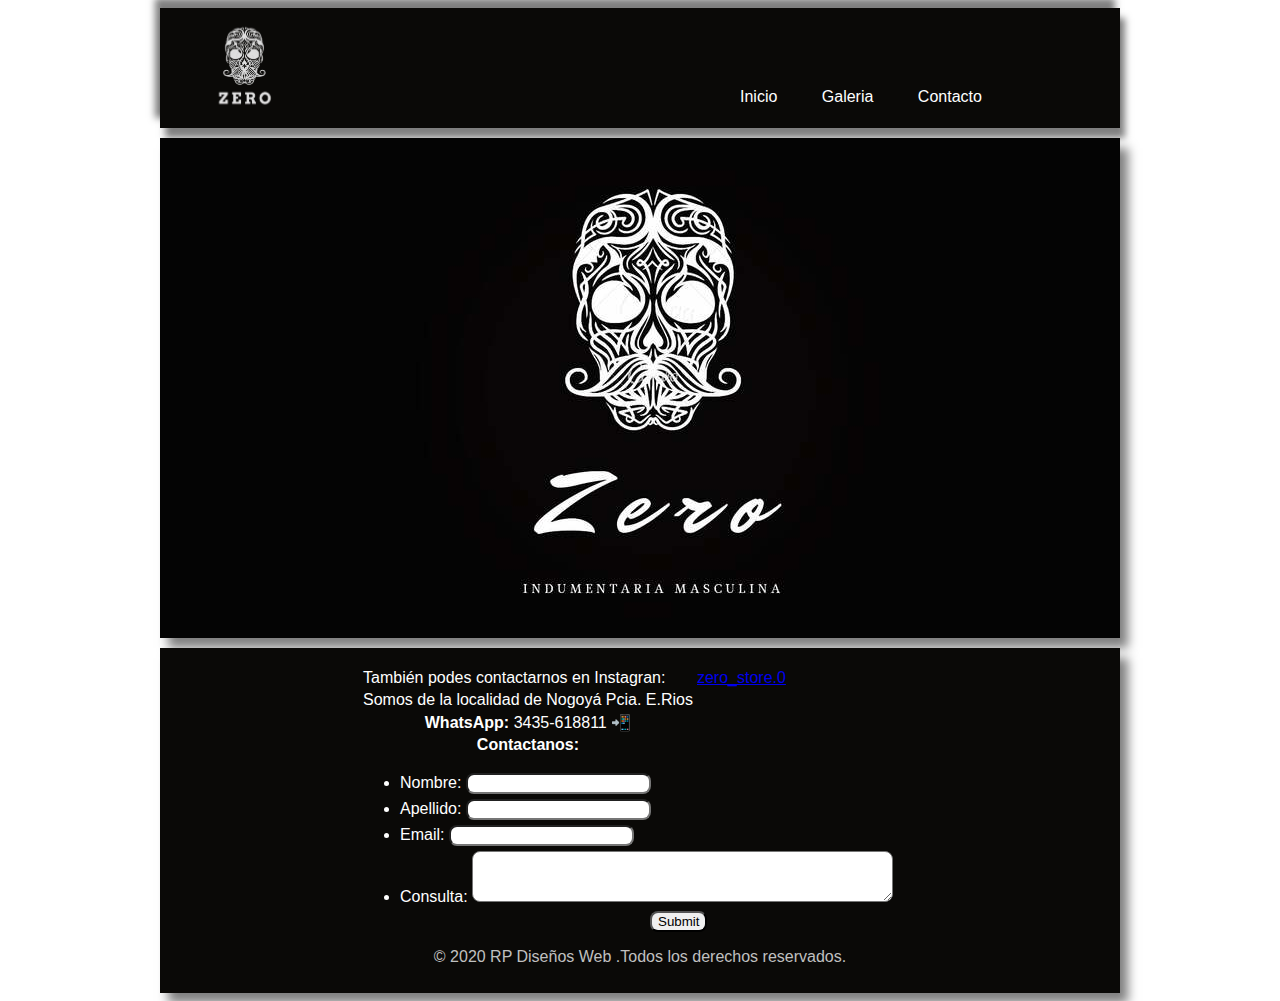
<file: index.html>
<!DOCTYPE html>
<html lang="en">
<head>
    <meta charset="UTF-8">
    <meta name="author" content="Ruben Piccoli" />
    <meta name="viewport" content="width=device-width, initial-scale=1.0">
    <link rel="stylesheet" href="estilos.css"> 
    <link rel="shortcut icon" href="imagenes/icono.ico" type="image/x-icon"> <!--Icono de la barra titulo-->
    <title>Zero_Store</title>

    <!--Css Interno-->
    <style>
      footer{
         background-color: rgb(10,9,7);
         margin-top: 10px;
         height: 345px;
         box-shadow: 8px 10px 10px rgba(0,0,0,0.5);

}
      #formulario{
         margin-left: 200px;
         border-radius: 15px;
      }
      #formulario li{
         color: #ffffff;
         margin-top: 5px;
         margin-bottom: 5px;
         
      }
      input, textarea{
         border-radius: 8px;

      }
      .boton{
         
         margin-left: 250px;

      }


 </style>
  
   </head>
<body>
    <header>
         <div id="logo">
            <img src="imagenes/logo.jpeg" alt="logo">
         </div>

         <nav id="botonera">
            <ul>
                <li><a href="#inicio">Inicio</a></li>
                <li><a href="galeria.html">Galeria</a></li>
                <li><a href="#contacto">Contacto</a></li>
            </ul>
        </nav>
    </header>

    <section id="inicio">
           <img src="imagenes/inicio.jpeg" alt="imagen de inicio">
    </section>

    <footer>
      
            <section id="contacto">
                <div class="info-contacto">
                     <table style="margin-left: 200px;text-align: center; ">
                        <br>
                        
                           <tr>
                               <td style="color: #ffffff ;text-align: left;">También podes contactarnos en Instagran: </td>
                               <td style="color: #ffffff ;text-align: left;"><a href="https://instagram.com/zero_store.0?igshid=dpw0av0qq8w">zero_store.0</a></td>
                           </tr>
                           <tr>
                               <td style="color: #ffffff; text-align: left;">Somos de la localidad de Nogoyá Pcia. E.Rios</td>
                           </tr>
                           <tr>
                                 <td style="color: #ffffff"><strong>WhatsApp: </strong> 3435-618811 📲</td>   
                           </tr>
                           <tr>
                              <td style="color: #ffffff"><strong>Contactanos:</strong></td>   
                           </tr>
               
                     </table>
                    </div>
                     <div id="formulario">
                        <form method="POST" action="#">
                            
                        <ul>
                           <li>Nombre:    <input type="text" name="nombre" maxlength="40" required></li>
                           <li>Apellido:  <input type="text" name="apellido" maxlength="50" required></li>
                           <li>Email:     <input type="email" name="correo" maxlength="100" required></li>
                           <li>Consulta:  <textarea name="consulta" rows="3" cols="50" ></textarea></li>
                           <span class="boton"><input type="submit"></span>
                  
                        </ul>
                        
                  
                     </form>
                  </div>
                      
            <p style="color: silver;text-align: center;">© 2020 RP Diseños Web .Todos los derechos reservados.</p>
        
        </section>
    </footer>
</body>
</html>
</file>
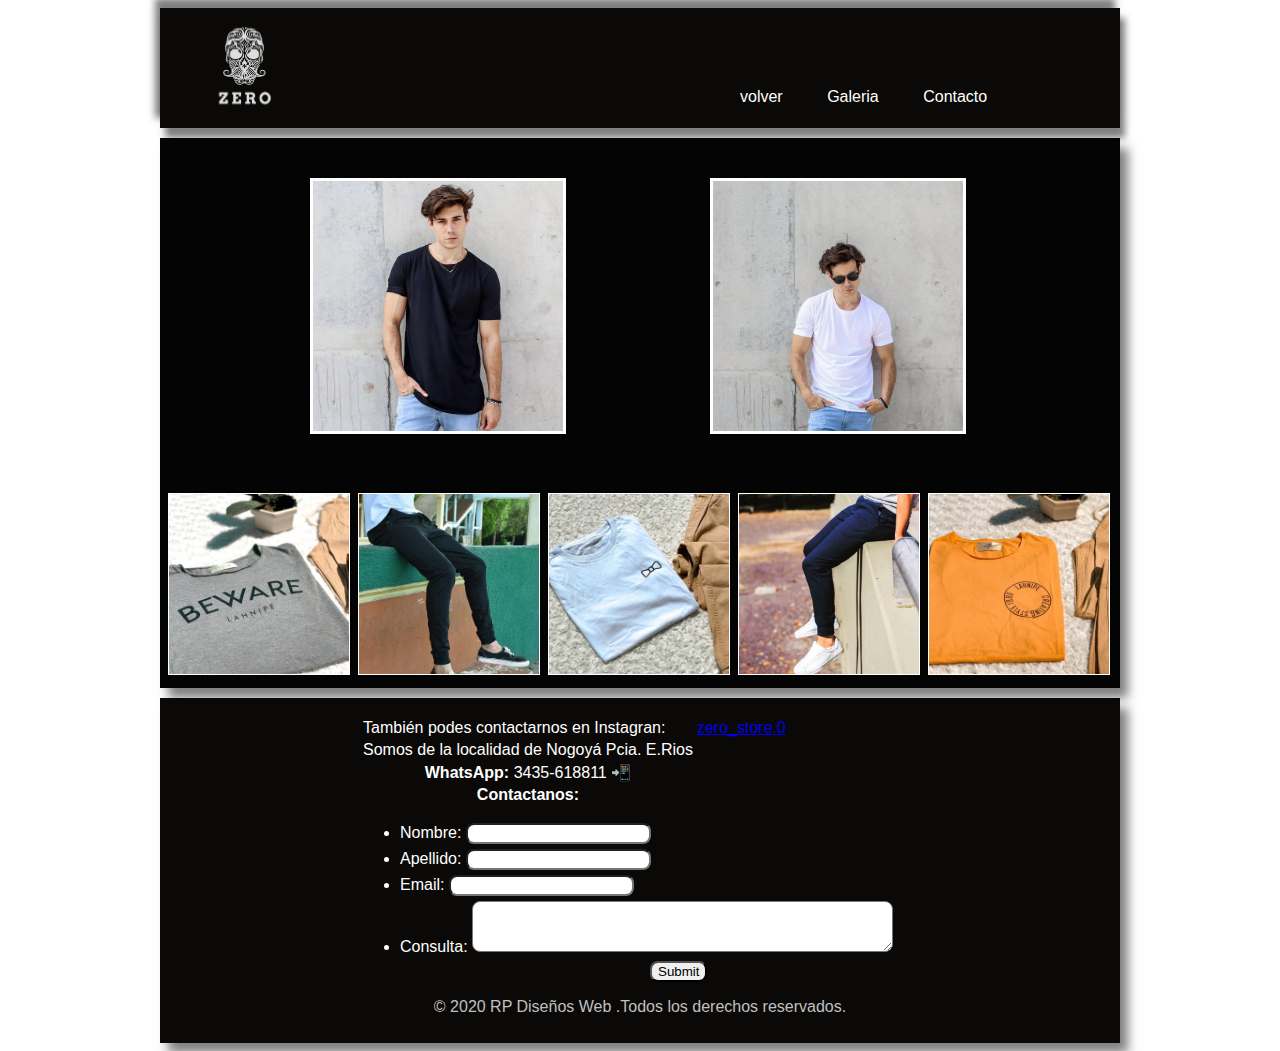
<file: galeria.html>
<!DOCTYPE html>
<html lang="en">
<head>
    <meta charset="UTF-8">
    <meta name="author" content="Ruben Piccoli" />
    <meta name="viewport" content="width=device-width, initial-scale=1.0">
    <link rel="stylesheet" href="estilos.css"> 
    <link rel="shortcut icon" href="imagenes/icono.ico" type="image/x-icon"> <!--Icono de la barra titulo-->
    <title>Zero_store</title>

<!--Css interno-->
    <style>
        footer{
           background-color: rgb(10,9,7);
           margin-top: 10px;
           height: 345px;
           box-shadow: 8px 10px 10px rgba(0,0,0,0.5);

}
        #formulario{
           margin-left: 200px;
           border-radius: 15px;
        }
        #formulario li{
           color: #ffffff;
           margin-top: 5px;
           margin-bottom: 5px;
           
        }
        input, textarea{
           border-radius: 8px;

        }
        .boton{
           
           margin-left: 250px;

        }


   </style>
 
</head>
<body>
    <header>
         <div id="logo">
             <img src="imagenes/logo.jpeg" alt="logo">
         </div>

         <nav id="botonera">
            <ul>
                <li><a href="index.html">volver</a></li>
                <li><a href="galeria.html">Galeria</a></li>
                <li><a href="#contacto">Contacto</a></li>
            </ul>
        </nav>
    </header>

    <section id="galeria">
        <div id="portada1">
            <img src="imagenes/portada1.jpeg" alt="portada1">
        </div>
        <div id="portada2">
             <img src="imagenes/portada 2.jpeg" alt="portada2">
        </div>
    
                    <div id="galeria-fotos">  
                            <div id="foto1">
                                <img src="imagenes/2.jpeg" alt="remera gris" width="100%">
                            </div>
                            <div id="foto2">
                                <img src="imagenes/10.jpeg" alt="jogger verde" width="100%">
                            </div>
                            <div id="foto3">
                                <img src="imagenes/9.jpeg" alt="remera celeste" width="100%">
                            </div>
                            <div id="foto4">
                                <img src="imagenes/11.jpeg" alt="jogger azul" width="100%">
                            </div>
                            <div id="foto5">
                                <img src="imagenes/5.jpeg" alt="remera naranja" width="100%">
                            </div>
                            
                    </div>   
        

    </section>

    <footer>
        

        <section id="contacto">
            <div class="info-contacto">
                 <table style="margin-left: 200px;text-align: center;">
                    <br>
                    
                        <tr>
                            <td style="color: #ffffff ;text-align: left;">También podes contactarnos en Instagran: </td>
                            <td style="color: #ffffff ;text-align: left;"><a href="https://instagram.com/zero_store.0?igshid=dpw0av0qq8w">zero_store.0</a></td>
                        </tr>
                        <tr>
                            <td style="color: #ffffff; text-align: left;">Somos de la localidad de Nogoyá Pcia. E.Rios</td>
                        </tr>
                        <tr>
                            <td style="color: #ffffff"><strong>WhatsApp: </strong> 3435-618811 📲</td>   
                        </tr>
                        <tr>
                             <td style="color: #ffffff"><strong>Contactanos:</strong></td>   
                        </tr>
         
                 </table>
                </div>
                 <div id="formulario">
                    <form method="POST" action="#">
                        
                    <ul>
                       <li>Nombre:    <input type="text" name="nombre" maxlength="40" required></li>
                       <li>Apellido:  <input type="text" name="apellido" maxlength="50" required></li>
                       <li>Email:     <input type="email" name="correo" maxlength="100" required></li>
                       <li>Consulta:  <textarea name="consulta" rows="3" cols="50" ></textarea></li>
                       <span class="boton"><input type="submit"></span>
              
                    </ul>
                    
              
                 </form>
              </div>
                  
        <p style="color: silver;text-align: center;">© 2020 RP Diseños Web .Todos los derechos reservados.</p>
    
    </section>
    </footer>
</body>
</html>
</file>
<file: estilos.css>
body{
    font-family: 'Gill Sans MT', Calibri, 'Trebuchet MS', sans-serif,'Times New Roman',Verdana,'Gill Sans';
}

header, section, footer{
   width: 960px;
   margin-left: auto;
   margin-right: auto;
   
   height: 120px;
}
header{
   background-color: rgb(10,9,7);
   height: 120px;
    box-shadow: 5px 10px 7px rgba(0,0,0,0.5),-5px -10px 7px rgba(0,0,0,0.5);                                                                                                                                                                                           
   
}
#logo{
   width: 230px;
   height: 120px;
   float: left;
   background-repeat: no-repeat;
   background-size: 85%;
   background-position: center;
   
}
#logo img{
    height: 100%;
    margin-left: 25px;
}

#botonera{
    width: 400px;
    height: 60px;
    background-color:rgb(10,9,7);
    height: 120px;
    float: right;
 }
#botonera ul{
        margin: 0;
        padding: 0;
        list-style: none;
}

 #botonera ul li{
     display: inline;
     
 }
 #botonera ul li a{
       margin-top: 80px;
       padding-left: 20px;
       padding-right: 20px;
       display: inline-block;
       color: #ffffff;
       text-decoration: none;
       


 }
#botonera ul li a:hover{
    background-color: #000000;
    border-radius: 15px;
    box-shadow: 0px 0px 30px #ffffff;
}

#inicio{
    background-color: rgb(4,4,4);  
    height: 500px;
    margin-top: 10px;
    box-shadow: 8px 10px 10px rgba(0,0,0,0.5);
}
#inicio img{
    margin-left: 25%;
    margin-right: 25%;
    animation-name: ani-inicio;
    animation-duration: 6s;
}
@keyframes ani-inicio{
    0% {
    opacity: 0;
    -webkit-transform: scale(0.2);
    
   }
      
   
   50%{
    opacity: 0.5;
    -webkit-transform: scale(0.5);
    -webkit-transform: rotate(-200deg);
    
   }
    100%{
    opacity: 1;
    -webkit-transform: scale(1);
     
   }
}
/* /////////////////// Galeria ////////////////////*/
#galeria{
    background-color: rgb(4,4,4);  
    height: 550px;
    margin-top: 10px;
    box-shadow: 8px 10px 10px rgba(0,0,0,0.5);

}

#portada1{
    background-color:rgb(4,4,4); ;
    height: 300px;
    width: 250px;
    float: left;
    margin-left: 150px;
    margin-bottom: 15px;
    margin-top: 40px;
}
#portada2{
    background-color: rgb(4,4,4); 
    height: 300px;
    width: 250px;
    float: left;
    margin-left: 150px;
    margin-bottom: 15px;
    margin-top: 40px;
}
#portada1 img, #portada2 img{
    width: 100%;
    border: 3px solid #ffffff;
}


#galeria-fotos{
    height: 220px;
    width: 960px;
    
}
#foto1, #foto2, #foto3, #foto4, #foto5{
    height: 180px;
    width: 180px;
    background-color: springgreen;
    float: left;
    margin-left: 8px;
    border: 1px solid #ffffff;
}



/*//////////////// Fin de Galeria ////////////////*/
</file>
